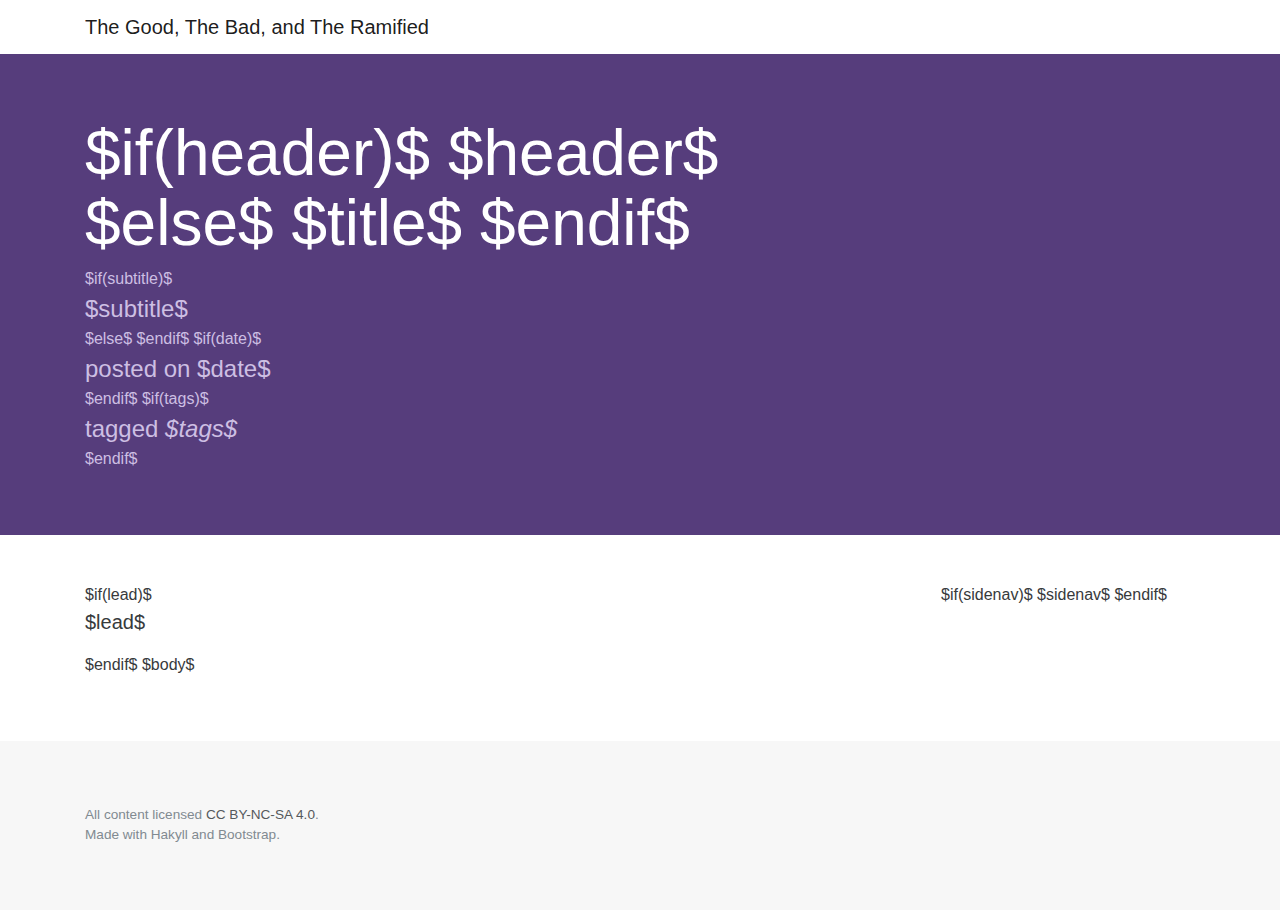
<file: templates/default.html>
<!DOCTYPE html>
<html lang="en">

    <head>
        <meta charset="utf-8">
        <meta http-equiv="X-UA-Compatible" content="IE=edge">
        <meta name="viewport" content="width=device-width, initial-scale=1, shrink-to-fit=no">
        <title>
            $title$ &middot; The Good, The Bad, and The Ramified
        </title>
        <!-- Meta -->
        <meta name="description" content="The most popular HTML, CSS, and JS framework in the world.">
        <meta name="author" content="Mark Otto, Jacob Thornton, and Bootstrap contributors">
        <!-- Bootstrap core CSS -->
        <link href="/css/bootstrap.min.css" rel="stylesheet">
        <!-- Documentation extras -->
        <link href="/css/docs.min.css" rel="stylesheet">
        <link href="/css/custom.css" rel="stylesheet">
        <!-- Favicons -->
        <link rel="apple-touch-icon" href="/apple-touch-icon.png">
        <link rel="icon" href="/favicon.ico">
        <!-- Google Analytics! -->
        <!-- MathJax -->
        <script type="text/x-mathjax-config">
         MathJax.Hub.Config({ TeX: { equationNumbers: { autoNumber: "AMS" } }, tex2jax: { inlineMath: [ ['\\\(','\\\)'] ], displayMath: [ ['\\\[','\\\]'] ], processEscapes: true, } });
        </script>
        <script type="text/javascript" src="https://cdn.mathjax.org/mathjax/latest/MathJax.js?config=TeX-AMS-MML_SVG">
        </script>
    </head>

    <body class="bd-docs" data-spy="scroll" data-target="#sidebar-nav-parent">
        <a id="skippy" class="sr-only sr-only-focusable" href="#content">
            <div class="container">
                <span class="skiplink-text">Skip to main content</span>
            </div>
        </a>
        <header class="navbar navbar-light navbar-static-top bd-navbar">
            <div class="container">
                <nav>
                    <div class="clearfix">
                        <!-- <button class="navbar-toggler float-xs-right hidden-sm-up" type="button" data-toggle="collapse" data-target="#bd-main-nav" aria-controls="bd-main-nav" aria-expanded="false" aria-label="Toggle navigation"></button> -->
                        <a class="navbar-brand" href="/">
                            The Good, The Bad, and The Ramified
                        </a>
                    </div>
                    <span hidden>$partial("templates/minified-latex-macros.html")$</span>
                </nav>
            </div>
        </header>
        <div class="bd-pageheader">
            <div class="container">
                <h1>
                    $if(header)$ $header$ $else$ $title$ $endif$
                </h1>
                $if(subtitle)$
                <p class="lead">
                    $subtitle$
                </p>
                $else$
                $endif$

                $if(date)$
                <p class="lead">
                    posted on $date$
                </p>
                $endif$

                $if(tags)$
                <p class="lead">
                    tagged <i>$tags$</i>
                </p>
                $endif$
            </div>
        </div>
        <div class="container">
            <div class="row">
                <div class="col-xs-12 col-md-3 push-md-9 bd-sidebar">
                    <nav class="bd-toc-item active" id="sidebar-nav-parent" data-spy="affix">
                        <ul class="nav bd-sidenav hidden-md-down">
                            $if(sidenav)$
                            $sidenav$
                            $endif$
                        </ul>
                    </nav>
                </div>

                <div class="col-xs-12 col-md-9 pull-md-3 bd-content">
                    $if(lead)$
                    <p class="lead">
                        $lead$
                    </p>
                    $endif$
                    $body$
                </div>
            </div>
        </div>
        <footer class="bd-footer text-muted">
            <div class="container">
                <p>All content licensed <a href="https://creativecommons.org/licenses/by-nc-sa/4.0/">CC BY-NC-SA 4.0</a>.</p>
                <p>Made with Hakyll and Bootstrap.</p>
            </div>
        </footer>
        <script src="https://ajax.googleapis.com/ajax/libs/jquery/3.1.1/jquery.min.js" integrity="sha384-3ceskX3iaEnIogmQchP8opvBy3Mi7Ce34nWjpBIwVTHfGYWQS9jwHDVRnpKKHJg7" crossorigin="anonymous"></script>
        <script>
         window.jQuery || document.write('<script src="/js/vendor/jquery.min.js"><\/script>')
        </script>
        <script src="/js/vendor/tether.min.js"></script>
        <script src="/js/bootstrap.min.js"></script>
        <script src="/js/docs.min.js"></script>
        <script src="/js/affix.js"> </script>
        <!-- IE10 viewport hack for Surface/desktop Windows 8 bug -->
        <script src="/js/ie10-viewport-bug-workaround.js"></script>
        <script src="/js/ie-emulation-modes-warning.js"></script>
        <!-- <script src="/js/vendor/jekyll-search.min.js"></script> -->
        <script type="text/javascript">
         jQuery(document).ready(function() {
             console.log("Affixing!");
             jQuery(".bd-sidenav").affix({
                 offset: {
                     top: jQuery(".bd-pageheader").outerHeight(true)
                 }
             });
         });
        </script>
    </body>

</html>
</file>
<file: css/custom.css>
.page-header {
    padding-bottom: 0.45rem;
    margin: 2rem 0 1rem;
    border-bottom: 1px solid #eee;
}

body {
    position: relative;
}

ul.affix {
    position: fixed;
    top: 20px;
}

ul.affix-top {
    position: block;
}
</file>
<file: css/docs.min.css>
/*!
 * Bootstrap Docs (https://getbootstrap.com)
 * Copyright 2011-2016 The Bootstrap Authors
 * Copyright 2011-2016 Twitter, Inc.
 * Licensed under the Creative Commons Attribution 3.0 Unported License. For
 * details, see https://creativecommons.org/licenses/by/3.0/.
 */
.bd-booticon {
  display: block;
  width: 9rem;
  height: 9rem;
  font-size: 6.5rem;
  line-height: 9rem;
  color: #fff;
  text-align: center;
  cursor: default;
  background-color: #563d7c;
  border-radius: 15%;
}

.bd-booticon.inverse {
  color: #563d7c;
  background-color: #fff;
}

.bd-booticon.outline {
  background-color: transparent;
  border: 1px solid #cdbfe3;
}

.bd-navbar {
  padding-right: 0;
  padding-left: 0;
}

.bd-navbar .navbar-nav .nav-link {
  color: #8e869d;
}

.bd-navbar .navbar-nav .nav-link.active, .bd-navbar .navbar-nav .nav-link:hover, .bd-navbar .navbar-nav .nav-link:focus {
  color: #373a3c;
  background-color: transparent;
}

.bd-navbar .navbar-nav .nav-link.active {
  font-weight: 500;
  color: #121314;
}

.bd-navbar .dropdown-menu {
  font-size: inherit;
}

@media (max-width: 767px) {
  .bd-navbar .nav-link {
    float: none;
  }
  .bd-navbar .nav-link + .nav-link {
    margin-left: 0;
  }
}

.bd-masthead {
  position: relative;
  padding: 3rem 15px 2rem;
  color: #cdbfe3;
  text-align: center;
  background-image: -webkit-linear-gradient(315deg, #271b38, #563d7c, #7952b3);
  background-image: -o-linear-gradient(315deg, #271b38, #563d7c, #7952b3);
  background-image: linear-gradient(135deg, #271b38, #563d7c, #7952b3);
}

.bd-masthead .bd-booticon {
  margin: 0 auto 2rem;
  color: #cdbfe3;
  border-color: #cdbfe3;
}

.bd-masthead h1 {
  font-weight: 300;
  line-height: 1;
}

.bd-masthead .lead {
  margin-right: auto;
  margin-bottom: 2rem;
  margin-left: auto;
  font-size: 1.25rem;
  color: #fff;
}

.bd-masthead .version {
  margin-top: -1rem;
  margin-bottom: 2rem;
}

.bd-masthead .btn {
  width: 100%;
  padding: 1rem 2rem;
  font-size: 1.25rem;
  font-weight: 500;
  color: #ffe484;
  border-color: #ffe484;
}

.bd-masthead .btn:hover {
  color: #2a2730;
  background-color: #ffe484;
  border-color: #ffe484;
}

.bd-masthead .carbonad {
  margin-bottom: -2rem !important;
}

@media (min-width: 576px) {
  .bd-masthead {
    padding-top: 8rem;
    padding-bottom: 2rem;
  }
  .bd-masthead .btn {
    width: auto;
  }
  .bd-masthead .carbonad {
    margin-bottom: 0 !important;
  }
}

@media (min-width: 768px) {
  .bd-masthead {
    padding-bottom: 4rem;
  }
  .bd-masthead .bd-header {
    margin-bottom: 4rem;
  }
  .bd-masthead h1 {
    font-size: 4rem;
  }
  .bd-masthead .lead {
    font-size: 1.5rem;
  }
  .bd-masthead .carbonad {
    margin-top: 3rem !important;
  }
}

@media (min-width: 992px) {
  .bd-masthead .lead {
    width: 85%;
    font-size: 2rem;
  }
}

.bd-featurette {
  padding-top: 3rem;
  padding-bottom: 3rem;
  font-size: 1rem;
  line-height: 1.5;
  color: #555;
  text-align: center;
  background-color: #fff;
  border-top: 1px solid #eee;
}

.bd-featurette .highlight {
  text-align: left;
}

.bd-featurette .lead {
  margin-right: auto;
  margin-bottom: 2rem;
  margin-left: auto;
  font-size: 1rem;
  text-align: center;
}

@media (min-width: 576px) {
  .bd-featurette {
    text-align: left;
  }
}

@media (min-width: 768px) {
  .bd-featurette .col-sm-6:first-child {
    padding-right: 45px;
  }
  .bd-featurette .col-sm-6:last-child {
    padding-left: 45px;
  }
}

.bd-featurette-title {
  margin-bottom: .5rem;
  font-size: 2rem;
  font-weight: normal;
  color: #333;
  text-align: center;
}

.half-rule {
  width: 6rem;
  margin: 2.5rem auto;
}

@media (min-width: 576px) {
  .half-rule {
    margin-right: 0;
    margin-left: 0;
  }
}

.bd-featurette h4 {
  margin-top: 1rem;
  margin-bottom: .5rem;
  font-weight: normal;
  color: #333;
}

.bd-featurette-img {
  display: block;
  margin-bottom: 1.25rem;
  color: #333;
}

.bd-featurette-img:hover {
  color: #0275d8;
  text-decoration: none;
}

.bd-featurette-img img {
  display: block;
  margin-bottom: 1rem;
}

@media (min-width: 480px) {
  .bd-featurette .img-fluid {
    margin-top: 2rem;
  }
}

@media (min-width: 768px) {
  .bd-featurette {
    padding-top: 6rem;
    padding-bottom: 6rem;
  }
  .bd-featurette-title {
    font-size: 2.5rem;
  }
  .bd-featurette-title + .lead {
    font-size: 1.5rem;
  }
  .bd-featurette .lead {
    max-width: 80%;
  }
  .bd-featurette .img-fluid {
    margin-top: 0;
  }
}

.bd-featured-sites {
  margin-right: -1px;
  margin-left: -1px;
}

.bd-featured-sites .col-xs-6 {
  padding: 1px;
}

.bd-featured-sites .img-fluid {
  margin-top: 0;
}

@media (min-width: 768px) {
  .bd-featured-sites .col-sm-3:first-child img {
    border-top-left-radius: .25rem;
    border-bottom-left-radius: .25rem;
  }
  .bd-featured-sites .col-sm-3:last-child img {
    border-top-right-radius: .25rem;
    border-bottom-right-radius: .25rem;
  }
}

#carbonads {
  display: block;
  padding: 15px 15px 15px 160px;
  margin: 50px -15px 0;
  overflow: hidden;
  font-size: 13px;
  line-height: 1.5;
  text-align: left;
  border: solid #866ab3;
  border-width: 1px 0 0;
}

#carbonads a {
  color: #fff;
  text-decoration: none;
}

@media (min-width: 576px) {
  #carbonads {
    max-width: 330px;
    margin: 50px auto 0;
    border-width: 1px;
    border-radius: 4px;
  }
}

@media (min-width: 992px) {
  #carbonads {
    position: absolute;
    top: 0;
    right: 15px;
    margin-top: 0;
  }
  .bd-masthead #carbonads {
    position: static;
  }
}

.carbon-img {
  float: left;
  margin-left: -145px;
}

.carbon-poweredby {
  display: block;
  color: #cdbfe3 !important;
}

.bd-content > table {
  display: block;
  width: 100%;
  max-width: 100%;
  margin-bottom: 1rem;
  overflow-y: auto;
}

.bd-content > table > thead > tr > th,
.bd-content > table > thead > tr > td,
.bd-content > table > tbody > tr > th,
.bd-content > table > tbody > tr > td,
.bd-content > table > tfoot > tr > th,
.bd-content > table > tfoot > tr > td {
  padding: 0.75rem;
  vertical-align: top;
  border: 1px solid #eceeef;
}

.bd-content > table > thead > tr > th > p:last-child,
.bd-content > table > thead > tr > td > p:last-child,
.bd-content > table > tbody > tr > th > p:last-child,
.bd-content > table > tbody > tr > td > p:last-child,
.bd-content > table > tfoot > tr > th > p:last-child,
.bd-content > table > tfoot > tr > td > p:last-child {
  margin-bottom: 0;
}

.bd-content > table td:first-child > code {
  white-space: nowrap;
}

.bd-content > h2:not(:first-child) {
  margin-top: 3rem;
}

.bd-content > h3 {
  margin-top: 1.5rem;
}

.bd-content > ul li,
.bd-content > ol li {
  margin-bottom: .25rem;
}

@media (min-width: 576px) {
  .bd-title {
    font-size: 3rem;
  }
  .bd-title + p {
    font-size: 1.25rem;
    font-weight: 300;
  }
}

#markdown-toc > li:first-child {
  display: none;
}

#markdown-toc ul {
  padding-left: 2rem;
  margin-top: .25rem;
  margin-bottom: .25rem;
}

.bd-pageheader {
  padding: 2rem 15px;
  margin-bottom: 1.5rem;
  color: #cdbfe3;
  text-align: center;
  background-color: #563d7c;
}

.bd-pageheader .container {
  position: relative;
}

.bd-pageheader h1 {
  font-size: 3rem;
  font-weight: normal;
  color: #fff;
}

.bd-pageheader p {
  margin-bottom: 0;
  font-size: 1.25rem;
  font-weight: 300;
}

@media (min-width: 576px) {
  .bd-pageheader {
    padding-top: 4rem;
    padding-bottom: 4rem;
    margin-bottom: 3rem;
    text-align: left;
  }
  .bd-pageheader .carbonad {
    margin: 2rem 0 0 !important;
  }
}

@media (min-width: 768px) {
  .bd-pageheader h1 {
    font-size: 4rem;
  }
  .bd-pageheader p {
    font-size: 1.5rem;
  }
}

@media (min-width: 992px) {
  .bd-pageheader h1,
  .bd-pageheader p {
    margin-right: 380px;
  }
  .bd-pageheader .carbonad {
    position: absolute;
    top: 0;
    right: .75rem;
    margin: 0 !important;
  }
}

#skippy {
  display: block;
  padding: 1em;
  color: #fff;
  background-color: #563d7c;
  outline: 0;
}

#skippy .skiplink-text {
  padding: .5em;
  outline: 1px dotted;
}

@media (min-width: 768px) {
  .bd-sidebar {
    padding-left: 1rem;
  }
}

.bd-search {
  position: relative;
  margin-bottom: 1.5rem;
}

.bd-search .form-control {
  height: 2.45rem;
  padding-top: .4rem;
  padding-bottom: .4rem;
  background-color: #fafafa;
}

.bd-search .form-control:focus {
  background-color: #fff;
}

.bd-search-results {
  right: 0;
  display: block;
  padding: 0;
  overflow: hidden;
  font-size: .9rem;
}

.bd-search-results:empty {
  display: none;
}

.bd-search-results .dropdown-item {
  padding-right: .75rem;
  padding-left: .75rem;
}

.bd-search-results .dropdown-item:first-child {
  margin-top: .25rem;
}

.bd-search-results .dropdown-item:last-child {
  margin-bottom: .25rem;
}

.bd-search-results .no-results {
  padding: .75rem 1rem;
  color: #7a7a7a;
  text-align: center;
  white-space: normal;
}

.bd-sidenav {
  display: none;
}

.bd-toc-link {
  display: block;
  padding: .25rem .75rem;
  color: #55595c;
}

.bd-toc-link:hover,
.bd-toc-link:focus {
  color: #0275d8;
  text-decoration: none;
}

.active > .bd-toc-link {
  font-weight: 500;
  color: #373a3c;
}

.active > .bd-sidenav {
  display: block;
}

.bd-toc-item.active {
  margin-top: 1rem;
  margin-bottom: 1rem;
}

.bd-toc-item:first-child {
  margin-top: 0;
}

.bd-toc-item:last-child {
  margin-bottom: 2rem;
}

.bd-sidebar .nav > li,
.bd-sidebar .nav > li > a {
  display: block;
  padding: .25rem .75rem;
  font-size: 90%;
  color: #99979c;
}

.bd-sidebar .nav > li > a:hover,
.bd-sidebar .nav > li > a:focus {
  color: #0275d8;
  text-decoration: none;
  background-color: transparent;
}

.bd-sidebar .nav > .active > a,
.bd-sidebar .nav > .active:hover > a,
.bd-sidebar .nav > .active:focus > a {
  font-weight: 500;
  color: #373a3c;
  background-color: transparent;
}

.bd-footer {
  padding: 4rem 0;
  margin-top: 4rem;
  font-size: 85%;
  text-align: center;
  background-color: #f7f7f7;
}

.bd-footer a {
  font-weight: 500;
  color: #55595c;
}

.bd-footer a:hover {
  color: #0275d8;
}

.bd-footer p {
  margin-bottom: 0;
}

@media (min-width: 576px) {
  .bd-footer {
    text-align: left;
  }
}

.bd-footer-links {
  padding-left: 0;
  margin-bottom: 1rem;
}

.bd-footer-links li {
  display: inline-block;
}

.bd-footer-links li + li {
  margin-left: 1rem;
}

.bd-example-row .row + .row {
  margin-top: 1rem;
}

.bd-example-row .row > .col,
.bd-example-row .row > [class^="col-"] {
  padding-top: .75rem;
  padding-bottom: .75rem;
  background-color: rgba(86, 61, 124, 0.15);
  border: 1px solid rgba(86, 61, 124, 0.2);
}

.bd-example-row .flex-items-xs-top,
.bd-example-row .flex-items-xs-middle,
.bd-example-row .flex-items-xs-bottom {
  min-height: 6rem;
  background-color: rgba(255, 0, 0, 0.1);
}

.bd-example-row-flex-cols .row {
  min-height: 10rem;
  background-color: rgba(255, 0, 0, 0.1);
}

.bd-example-container {
  min-width: 16rem;
  max-width: 25rem;
  margin-right: auto;
  margin-left: auto;
}

.bd-example-container-header {
  height: 3rem;
  margin-bottom: .5rem;
  background-color: #daeeff;
  border-radius: .25rem;
}

.bd-example-container-sidebar {
  float: right;
  width: 4rem;
  height: 8rem;
  background-color: #fae3c4;
  border-radius: .25rem;
}

.bd-example-container-body {
  height: 8rem;
  margin-right: 4.5rem;
  background-color: #957bbe;
  border-radius: .25rem;
}

.bd-example-container-fluid {
  max-width: none;
}

.bd-example {
  position: relative;
  padding: 1rem;
  margin: 1rem -1rem;
  border: solid #f7f7f9;
  border-width: .2rem 0 0;
}

.bd-example::after {
  content: "";
  display: table;
  clear: both;
}

@media (min-width: 576px) {
  .bd-example {
    padding: 1.5rem;
    margin-right: 0;
    margin-bottom: 0;
    margin-left: 0;
    border-width: .2rem;
  }
}

.bd-example + .highlight,
.bd-example + .clipboard + .highlight {
  margin-top: 0;
}

.bd-example + p {
  margin-top: 2rem;
}

.bd-example .container {
  width: auto;
}

.bd-example > .form-control + .form-control {
  margin-top: .5rem;
}

.bd-example > .card {
  max-width: 20rem;
}

.bd-example > .nav + .nav,
.bd-example > .alert + .alert,
.bd-example > .navbar + .navbar,
.bd-example > .progress + .progress,
.bd-example > .progress + .btn {
  margin-top: 1rem;
}

.bd-example > .dropdown-menu:first-child {
  position: static;
  display: block;
}

.bd-example > .form-group:last-child {
  margin-bottom: 0;
}

.bd-example > .close {
  float: none;
}

.bd-example-type .table .type-info {
  color: #999;
  vertical-align: middle;
}

.bd-example-type .table td {
  padding: 1rem 0;
  border-color: #eee;
}

.bd-example-type .table tr:first-child td {
  border-top: 0;
}

.bd-example-type h1,
.bd-example-type h2,
.bd-example-type h3,
.bd-example-type h4,
.bd-example-type h5,
.bd-example-type h6 {
  margin: 0;
}

.bd-example-bg-classes p {
  padding: 1rem;
}

.bd-example > img + img {
  margin-left: .5rem;
}

.bd-example > .btn-group {
  margin-top: .25rem;
  margin-bottom: .25rem;
}

.bd-example > .btn-toolbar + .btn-toolbar {
  margin-top: .5rem;
}

.bd-example-control-sizing select,
.bd-example-control-sizing input[type="text"] + input[type="text"] {
  margin-top: .5rem;
}

.bd-example-form .input-group {
  margin-bottom: .5rem;
}

.bd-example > textarea.form-control {
  resize: vertical;
}

.bd-example > .list-group {
  max-width: 400px;
}

.bd-example .navbar-fixed-top {
  position: static;
  margin: -1rem -1rem 1rem;
}

.bd-example .navbar-fixed-bottom {
  position: static;
  margin: 1rem -1rem -1rem;
}

@media (min-width: 576px) {
  .bd-example .navbar-fixed-top {
    margin: -1.5rem -1.5rem 1rem;
  }
  .bd-example .navbar-fixed-bottom {
    margin: 1rem -1.5rem -1.5rem;
  }
}

.bd-example .pagination {
  margin-top: .5rem;
  margin-bottom: .5rem;
}

.bd-example-modal {
  background-color: #f5f5f5;
}

.bd-example-modal .modal {
  position: relative;
  top: auto;
  right: auto;
  bottom: auto;
  left: auto;
  z-index: 1;
  display: block;
}

.bd-example-modal .modal-dialog {
  left: auto;
  margin-right: auto;
  margin-left: auto;
}

.bd-example > .dropdown > .dropdown-toggle {
  float: left;
}

.bd-example > .dropdown > .dropdown-menu {
  position: static;
  display: block;
  margin-bottom: .25rem;
  clear: left;
}

.bd-example-tabs .nav-tabs {
  margin-bottom: 1rem;
}

.bd-example-tooltips {
  text-align: center;
}

.bd-example-tooltips > .btn {
  margin-top: .25rem;
  margin-bottom: .25rem;
}

.bd-example-popover-static {
  padding-bottom: 1.5rem;
  background-color: #f9f9f9;
}

.bd-example-popover-static .popover {
  position: relative;
  display: block;
  float: left;
  width: 260px;
  margin: 1.25rem;
}

.tooltip-demo a {
  white-space: nowrap;
}

.bd-example-tooltip-static .tooltip {
  position: relative;
  display: inline-block;
  margin: 10px 20px;
  opacity: 1;
}

.scrollspy-example {
  position: relative;
  height: 200px;
  margin-top: .5rem;
  overflow: auto;
}

.bd-example > .bg-primary:not(.navbar),
.bd-example > .bg-success:not(.navbar),
.bd-example > .bg-info:not(.navbar),
.bd-example > .bg-warning:not(.navbar),
.bd-example > .bg-danger:not(.navbar),
.bd-example > .bg-inverse:not(.navbar) {
  padding: .5rem;
  margin-top: .5rem;
  margin-bottom: .5rem;
}

.highlight {
  padding: 1rem;
  margin: 1rem -15px;
  background-color: #f7f7f9;
}

@media (min-width: 576px) {
  .highlight {
    padding: 1.5rem;
    margin-right: 0;
    margin-left: 0;
  }
}

.highlight pre {
  padding: 0;
  margin-top: 0;
  margin-bottom: 0;
  background-color: transparent;
  border: 0;
}

.highlight pre code {
  font-size: inherit;
  color: #373a3c;
}

.table-responsive .highlight pre {
  white-space: normal;
}

.bd-table th small,
.responsive-utilities th small {
  display: block;
  font-weight: normal;
  color: #999;
}

.responsive-utilities tbody th {
  font-weight: normal;
}

.responsive-utilities td {
  text-align: center;
}

.responsive-utilities .is-visible {
  color: #468847;
  background-color: #dff0d8 !important;
}

.responsive-utilities .is-hidden {
  color: #ccc;
  background-color: #f9f9f9 !important;
}

.responsive-utilities-test {
  margin-top: .25rem;
}

.responsive-utilities-test .col-xs-6 {
  margin-top: .5rem;
  margin-bottom: .5rem;
}

.responsive-utilities-test span {
  display: block;
  padding: 1rem .5rem;
  font-size: 1rem;
  font-weight: bold;
  line-height: 1.1;
  text-align: center;
  border-radius: .25rem;
}

.visible-on .col-xs-6 > .not-visible,
.hidden-on .col-xs-6 > .not-visible {
  color: #999;
  border: 1px solid #ddd;
}

.visible-on .col-xs-6 .visible,
.hidden-on .col-xs-6 .visible {
  color: #468847;
  background-color: #dff0d8;
  border: 1px solid #d6e9c6;
}

@media (max-width: 575px) {
  .hidden-xs-only {
    display: none !important;
  }
}

@media (min-width: 576px) and (max-width: 767px) {
  .hidden-sm-only {
    display: none !important;
  }
}

@media (min-width: 768px) and (max-width: 991px) {
  .hidden-md-only {
    display: none !important;
  }
}

@media (min-width: 992px) and (max-width: 1199px) {
  .hidden-lg-only {
    display: none !important;
  }
}

@media (min-width: 1200px) {
  .hidden-xl-only {
    display: none !important;
  }
}

.btn-bs {
  font-weight: 500;
  color: #7952b3;
  border-color: #7952b3;
}

.btn-bs:hover, .btn-bs:focus, .btn-bs:active {
  color: #fff;
  background-color: #7952b3;
  border-color: #7952b3;
}

.bd-callout {
  padding: 1.25rem;
  margin-top: 1.25rem;
  margin-bottom: 1.25rem;
  border: 1px solid #eee;
  border-left-width: .25rem;
  border-radius: .25rem;
}

.bd-callout h4 {
  margin-top: 0;
  margin-bottom: .25rem;
}

.bd-callout p:last-child {
  margin-bottom: 0;
}

.bd-callout code {
  border-radius: .25rem;
}

.bd-callout + .bd-callout {
  margin-top: -.25rem;
}

.bd-callout-info {
  border-left-color: #5bc0de;
}

.bd-callout-info h4 {
  color: #5bc0de;
}

.bd-callout-warning {
  border-left-color: #f0ad4e;
}

.bd-callout-warning h4 {
  color: #f0ad4e;
}

.bd-callout-danger {
  border-left-color: #d9534f;
}

.bd-callout-danger h4 {
  color: #d9534f;
}

.bd-examples .img-thumbnail {
  margin-bottom: .75rem;
}

.bd-examples h4 {
  margin-bottom: .25rem;
}

.bd-examples p {
  margin-bottom: 1.25rem;
}

@media (max-width: 480px) {
  .bd-examples {
    margin-right: -.75rem;
    margin-left: -.75rem;
  }
  .bd-examples > [class^="col-"] {
    padding-right: .75rem;
    padding-left: .75rem;
  }
}

.bd-team {
  margin-bottom: 1.5rem;
}

.bd-team .team-member {
  line-height: 2rem;
  color: #555;
}

.bd-team .team-member:hover {
  color: #333;
  text-decoration: none;
}

.bd-team .github-btn {
  float: right;
  width: 180px;
  height: 1.25rem;
  margin-top: .25rem;
  border: 0;
}

.bd-team img {
  float: left;
  width: 2rem;
  margin-right: .5rem;
  border-radius: .25rem;
}

.bd-browser-bugs td p {
  margin-bottom: 0;
}

.bd-browser-bugs th:first-child {
  width: 18%;
}

.bd-brand-logos {
  display: table;
  width: 100%;
  margin-bottom: 1rem;
  overflow: hidden;
  color: #563d7c;
  background-color: #f9f9f9;
  border-radius: .25rem;
}

.bd-brand-item {
  padding: 4rem 0;
  text-align: center;
}

.bd-brand-item + .bd-brand-item {
  border-top: 1px solid #fff;
}

.bd-brand-logos .inverse {
  color: #fff;
  background-color: #563d7c;
}

.bd-brand-item h1,
.bd-brand-item h3 {
  margin-top: 0;
  margin-bottom: 0;
}

.bd-brand-item .bd-booticon {
  margin-right: auto;
  margin-left: auto;
}

@media (min-width: 768px) {
  .bd-brand-item {
    display: table-cell;
    width: 1%;
  }
  .bd-brand-item + .bd-brand-item {
    border-top: 0;
    border-left: 1px solid #fff;
  }
  .bd-brand-item h1 {
    font-size: 4rem;
  }
}

.color-swatches {
  margin: 0 -5px;
  overflow: hidden;
}

.color-swatch {
  float: left;
  width: 4rem;
  height: 4rem;
  margin-right: .25rem;
  margin-left: .25rem;
  border-radius: .25rem;
}

@media (min-width: 768px) {
  .color-swatch {
    width: 6rem;
    height: 6rem;
  }
}

.color-swatches .bd-purple {
  background-color: #563d7c;
}

.color-swatches .bd-purple-light {
  background-color: #cdbfe3;
}

.color-swatches .bd-purple-lighter {
  background-color: #e5e1ea;
}

.color-swatches .bd-gray {
  background-color: #f9f9f9;
}

.bd-clipboard {
  position: relative;
  display: none;
  float: right;
}

.bd-clipboard + .highlight {
  margin-top: 0;
}

.btn-clipboard {
  position: absolute;
  top: .5rem;
  right: .5rem;
  z-index: 10;
  display: block;
  padding: .25rem .5rem;
  font-size: 75%;
  color: #818a91;
  cursor: pointer;
  background-color: transparent;
  border-radius: .25rem;
}

.btn-clipboard:hover {
  color: #fff;
  background-color: #027de7;
}

@media (min-width: 768px) {
  .bd-clipboard {
    display: block;
  }
}

.hll {
  background-color: #ffc;
}

.c {
  color: #999;
}

.k {
  color: #069;
}

.o {
  color: #555;
}

.cm {
  color: #999;
}

.cp {
  color: #099;
}

.c1 {
  color: #999;
}

.cs {
  color: #999;
}

.gd {
  background-color: #fcc;
  border: 1px solid #c00;
}

.ge {
  font-style: italic;
}

.gr {
  color: #f00;
}

.gh {
  color: #030;
}

.gi {
  background-color: #cfc;
  border: 1px solid #0c0;
}

.go {
  color: #aaa;
}

.gp {
  color: #009;
}

.gu {
  color: #030;
}

.gt {
  color: #9c6;
}

.kc {
  color: #069;
}

.kd {
  color: #069;
}

.kn {
  color: #069;
}

.kp {
  color: #069;
}

.kr {
  color: #069;
}

.kt {
  color: #078;
}

.m {
  color: #f60;
}

.s {
  color: #d44950;
}

.na {
  color: #4f9fcf;
}

.nb {
  color: #366;
}

.nc {
  color: #0a8;
}

.no {
  color: #360;
}

.nd {
  color: #99f;
}

.ni {
  color: #999;
}

.ne {
  color: #c00;
}

.nf {
  color: #c0f;
}

.nl {
  color: #99f;
}

.nn {
  color: #0cf;
}

.nt {
  color: #2f6f9f;
}

.nv {
  color: #033;
}

.ow {
  color: #000;
}

.w {
  color: #bbb;
}

.mf {
  color: #f60;
}

.mh {
  color: #f60;
}

.mi {
  color: #f60;
}

.mo {
  color: #f60;
}

.sb {
  color: #c30;
}

.sc {
  color: #c30;
}

.sd {
  font-style: italic;
  color: #c30;
}

.s2 {
  color: #c30;
}

.se {
  color: #c30;
}

.sh {
  color: #c30;
}

.si {
  color: #a00;
}

.sx {
  color: #c30;
}

.sr {
  color: #3aa;
}

.s1 {
  color: #c30;
}

.ss {
  color: #fc3;
}

.bp {
  color: #366;
}

.vc {
  color: #033;
}

.vg {
  color: #033;
}

.vi {
  color: #033;
}

.il {
  color: #f60;
}

.css .o,
.css .o + .nt,
.css .nt + .nt {
  color: #999;
}

.language-bash::before {
  color: #009;
  content: "$ ";
  -webkit-user-select: none;
     -moz-user-select: none;
      -ms-user-select: none;
          user-select: none;
}

.language-powershell::before {
  color: #009;
  content: "PM> ";
  -webkit-user-select: none;
     -moz-user-select: none;
      -ms-user-select: none;
          user-select: none;
}

.anchorjs-link {
  color: inherit;
}

@media (max-width: 480px) {
  .anchorjs-link {
    display: none;
  }
}

*:hover > .anchorjs-link {
  opacity: .75;
  -webkit-transition: color .16s linear;
  -o-transition: color .16s linear;
  transition: color .16s linear;
}

*:hover > .anchorjs-link:hover,
.anchorjs-link:focus {
  text-decoration: none;
  opacity: 1;
}
</file>
